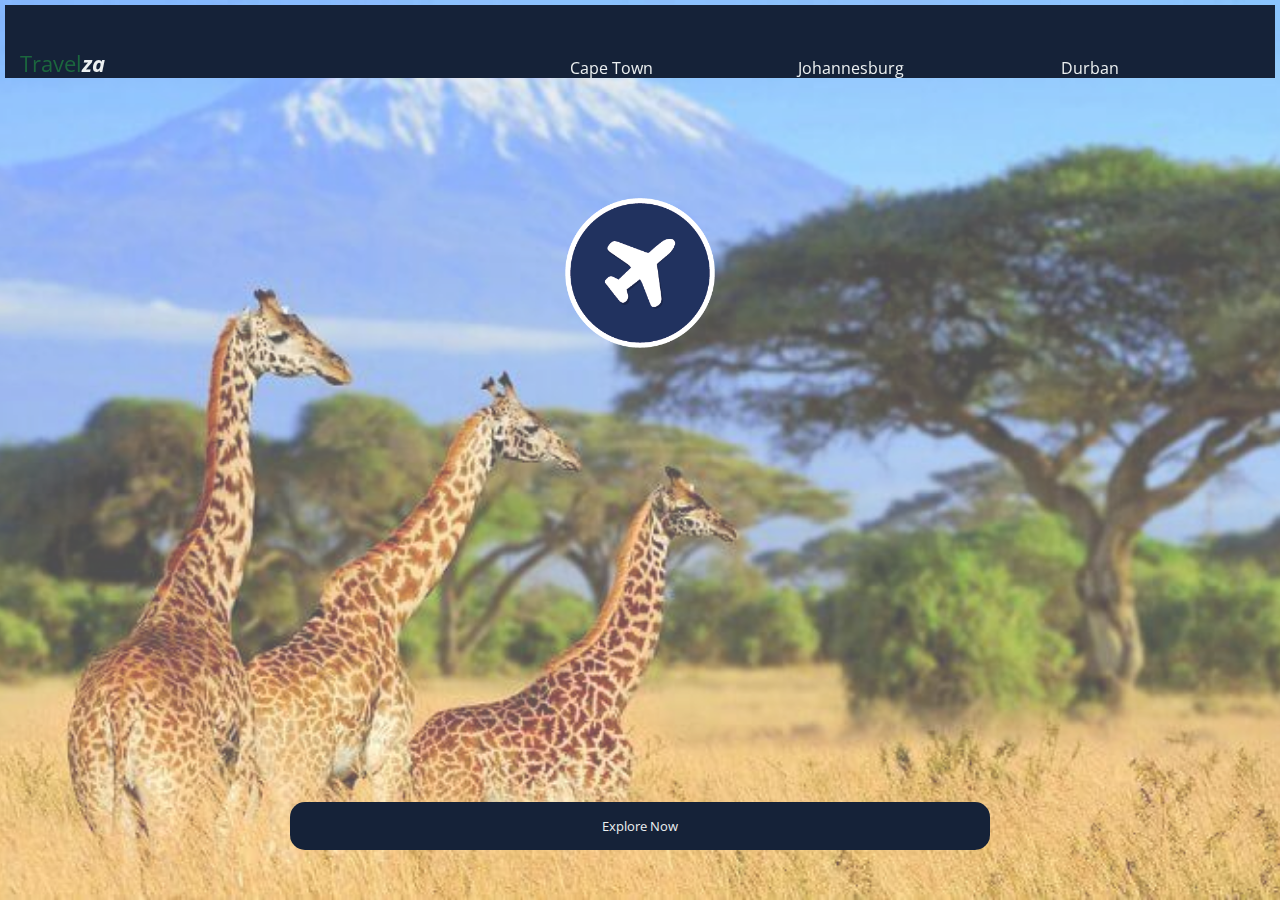
<file: index.html>
<!DOCTYPE html>
<html lang="en">
<head>
    <meta charset="UTF-8">
    <meta http-equiv="X-UA-Compatible" content="IE=edge">
    <meta name="viewport" content="width=device-width, initial-scale=1.0">
    <title>Travelza</title>
    <link rel="stylesheet" href="CSS/stylesheet.css">
</head>

<body class="landingPage">
    <div class="lpOverlay">
    </div>
    <header>
        <div class="headerContainer">
            <a class="logo" href="index.html"><span>Travel</span>za</a>

            <svg id="mobile-cta" class="menuIcon" viewBox="0 0 100 80" width="30" height="40">
                <rect width="100" height="15" rx="8"></rect>
                <rect y="30" width="100" height="15" rx="8"></rect>
                <rect y="60" width="100" height="15" rx="8"></rect>
            </svg>
    
            <nav>
                <div class="mobilemenuHeader">
                    <div class="mmheaderContainer">
                        <h3>Menu</h3>
                        <img src="Images/Hidemenu-01.png" alt="Exit Navigation" id="mobile-exit" class="exitIcon">
                    </div>
                </div>
                <ul>
                    <li><a href="capetown.html">Cape Town</a></li>
                    <li><a href="johannesburg.html">Johannesburg</a></li>
                    <li><a href="durban.html">Durban</a></li>
                </ul>
            </nav>
        </div>

    </header>

    <section class="landingSection">
        <img src="Images/airplane.png" alt="Travelza Logo" class="flightIcon">
        <button class="exploreButton">Explore Now</button>
    </section>

    <script>
        const mobileBtn = document.getElementById('mobile-cta')
            nav = document.querySelector('nav')
            mobileBtnExit = document.getElementById('mobile-exit');

        mobileBtn.addEventListener('click', () => {
                nav.classList.add('menu-btn');
        })

        mobileBtnExit.addEventListener('click', () => {
                nav.classList.remove('menu-btn');
        })
    </script>
    
</body>
</html>
</file>
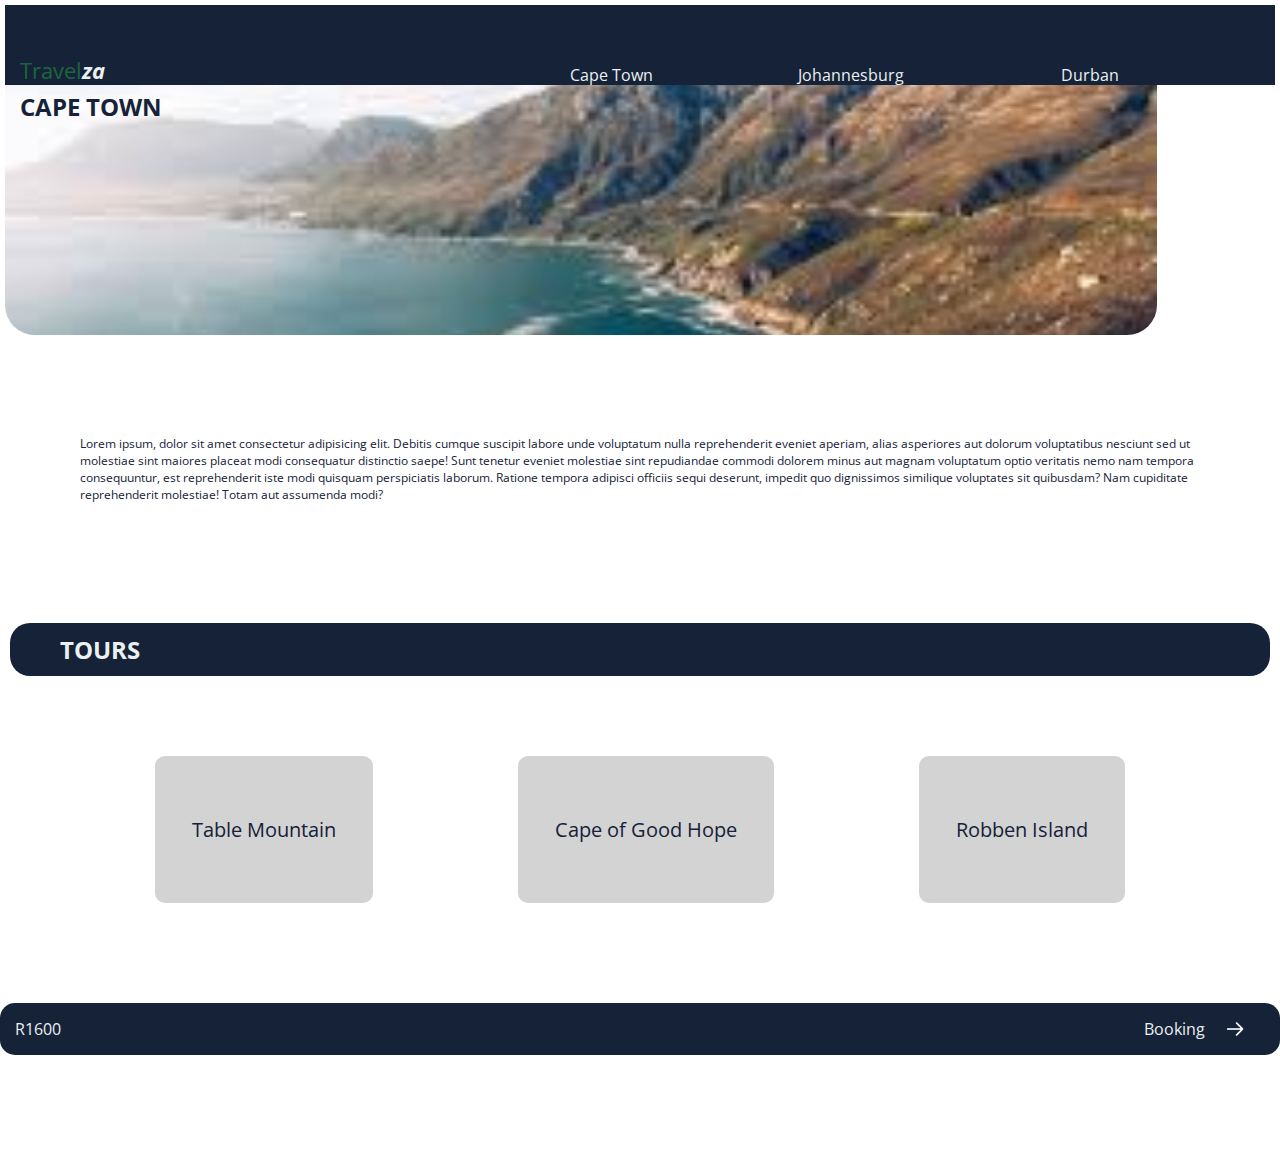
<file: capetown.html>
<!DOCTYPE html>
<html lang="en">
<head>
    <meta charset="UTF-8">
    <meta http-equiv="X-UA-Compatible" content="IE=edge">
    <meta name="viewport" content="width=device-width, initial-scale=1.0">
    <title>Cape Town</title>
    <link rel="stylesheet" href="CSS/stylesheet.css">
</head>

<body class="cptPage">
    <header>

        <div class="headerContainer">
            <a class="logo" href="index.html"><span>Travel</span>za</a>

            <svg id="mobile-cta" class="menuIcon" viewBox="0 0 100 80" width="30" height="40">
                <rect width="100" height="15" rx="8"></rect>
                <rect y="30" width="100" height="15" rx="8"></rect>
                <rect y="60" width="100" height="15" rx="8"></rect>
            </svg>
    
            <nav>
                <div class="mobilemenuHeader">
                    <div class="mmheaderContainer">
                        <h3>Menu</h3>
                        <img src="Images/Hidemenu-01.png" alt="Exit Navigation" id="mobile-exit" class="exitIcon">
                    </div>
                </div>
                <ul>
                    <li><a href="capetown.html">Cape Town</a></li>
                    <li><a href="johannesburg.html">Johannesburg</a></li>
                    <li><a href="durban.html">Durban</a></li>
                </ul>
            </nav>
        </div>

    </header>

    <section class="cptheroSection">
        <h1>Cape Town</h1>
    </section>

    <section class="cptparagraphSection">
        <p>Lorem ipsum, dolor sit amet consectetur adipisicing elit. Debitis cumque suscipit 
            labore unde voluptatum nulla reprehenderit eveniet aperiam, alias asperiores aut dolorum voluptatibus nesciunt sed ut molestiae
            sint maiores placeat modi consequatur distinctio saepe! Sunt tenetur eveniet molestiae sint repudiandae commodi dolorem minus 
            aut magnam voluptatum optio veritatis nemo nam tempora consequuntur, 
            est reprehenderit iste modi quisquam perspiciatis laborum. Ratione tempora adipisci officiis sequi deserunt, impedit quo dignissimos 
            similique voluptates sit quibusdam? Nam cupiditate 
            reprehenderit molestiae! Totam aut assumenda modi?</p>
    </section>
    
    <section class="cpttoursSection">
        <h2>Tours</h2>
        <div class="tours">
            <div class="tourItem"><h3>Table Mountain</h3></div>
            <div class="tourItem"><h3>Cape of Good Hope</h3></div>
            <div class="tourItem"><h3>Robben Island</h3></div>
        </div>
    </section>

    <section class="bookingSection">
        
        <h4>R1600</h4>

        <div class="bookingButton">
            <h4>Booking</h4>
            <img src="Images/Rightarrow-01.png" alt="Proceed" class="bookingIcon">
        </div>

    </section>

    <script>
        const mobileBtn = document.getElementById('mobile-cta')
            nav = document.querySelector('nav')
            mobileBtnExit = document.getElementById('mobile-exit');

        mobileBtn.addEventListener('click', () => {
                nav.classList.add('menu-btn');
        })

        mobileBtnExit.addEventListener('click', () => {
                nav.classList.remove('menu-btn');
        })
    </script>
    
</body>
</html>
</file>
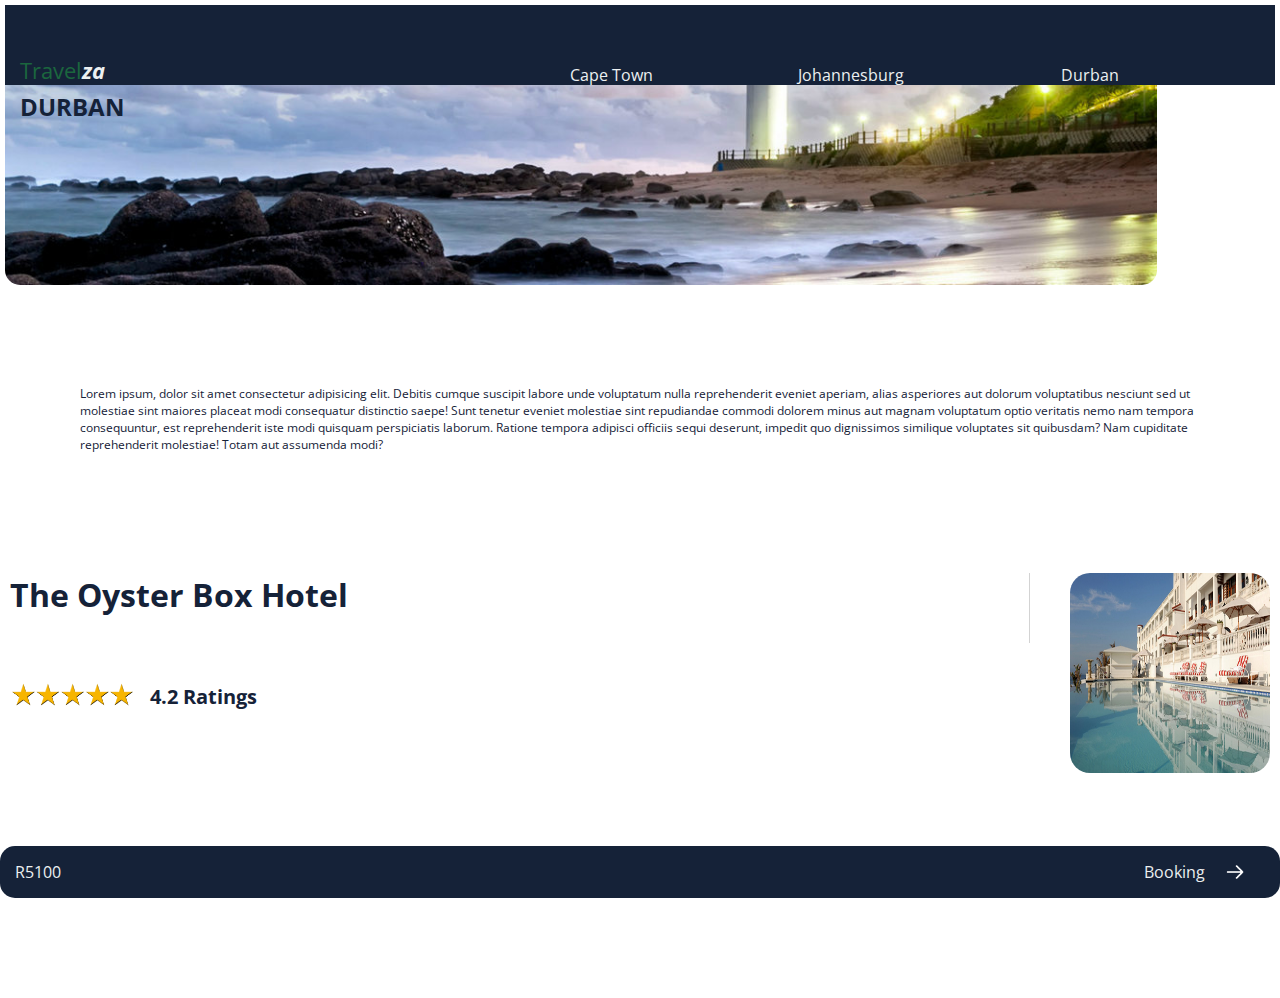
<file: durban.html>
<!DOCTYPE html>
<html lang="en">
<head>
    <meta charset="UTF-8">
    <meta http-equiv="X-UA-Compatible" content="IE=edge">
    <meta name="viewport" content="width=device-width, initial-scale=1.0">
    <title>Durban</title>
    <link rel="stylesheet" href="CSS/stylesheet.css">
</head>

<body class="dbnPage">

    <header>

        <div class="headerContainer">
            <a class="logo" href="index.html"><span>Travel</span>za</a>

            <svg id="mobile-cta" class="menuIcon" viewBox="0 0 100 80" width="30" height="40">
                <rect width="100" height="15" rx="8"></rect>
                <rect y="30" width="100" height="15" rx="8"></rect>
                <rect y="60" width="100" height="15" rx="8"></rect>
            </svg>
    
            <nav>
                <div class="mobilemenuHeader">
                    <div class="mmheaderContainer">
                        <h3>Menu</h3>
                        <img src="Images/Hidemenu-01.png" alt="Exit Navigation" id="mobile-exit" class="exitIcon">
                    </div>
                </div>
                <ul>
                    <li><a href="capetown.html">Cape Town</a></li>
                    <li><a href="johannesburg.html">Johannesburg</a></li>
                    <li><a href="durban.html">Durban</a></li>
                </ul>
            </nav>
        </div>

    </header>
    
    <section class="dbnheroSection">
        <h1>Durban</h1>
    </section>

    <section class="cptparagraphSection">
        <p>Lorem ipsum, dolor sit amet consectetur adipisicing elit. Debitis cumque suscipit 
            labore unde voluptatum nulla reprehenderit eveniet aperiam, alias asperiores aut dolorum voluptatibus nesciunt sed ut molestiae
            sint maiores placeat modi consequatur distinctio saepe! Sunt tenetur eveniet molestiae sint repudiandae commodi dolorem minus 
            aut magnam voluptatum optio veritatis nemo nam tempora consequuntur, 
            est reprehenderit iste modi quisquam perspiciatis laborum. Ratione tempora adipisci officiis sequi deserunt, impedit quo dignissimos 
            similique voluptates sit quibusdam? Nam cupiditate 
            reprehenderit molestiae! Totam aut assumenda modi?</p>
    </section>

    <section class="recommendationSection">
        <div class="locationReview">
            <h2>The Oyster Box Hotel</h2>
            <div class="locationRating">
                <img src="Images/5star.png" alt="Five Stars" class="5stars">
                <h6>4.2 Ratings</h6>
            </div>
        </div>
        <div class="locationImage">
            <img src="Images/oyster_box_hotel.jpg" alt="The Oyster Box Hotel">
        </div>
    </section>

    <section class="bookingSection">
        <h4>R5100</h4>

        <div class="bookingButton">
            <h4>Booking</h4>
            <img src="Images/Rightarrow-01.png" alt="Proceed" class="bookingIcon">
        </div>

    </section>

    <script>
        const mobileBtn = document.getElementById('mobile-cta')
            nav = document.querySelector('nav')
            mobileBtnExit = document.getElementById('mobile-exit');

        mobileBtn.addEventListener('click', () => {
                nav.classList.add('menu-btn');
        })

        mobileBtnExit.addEventListener('click', () => {
                nav.classList.remove('menu-btn');
        })
    </script>
    
</body>
</html>
</file>
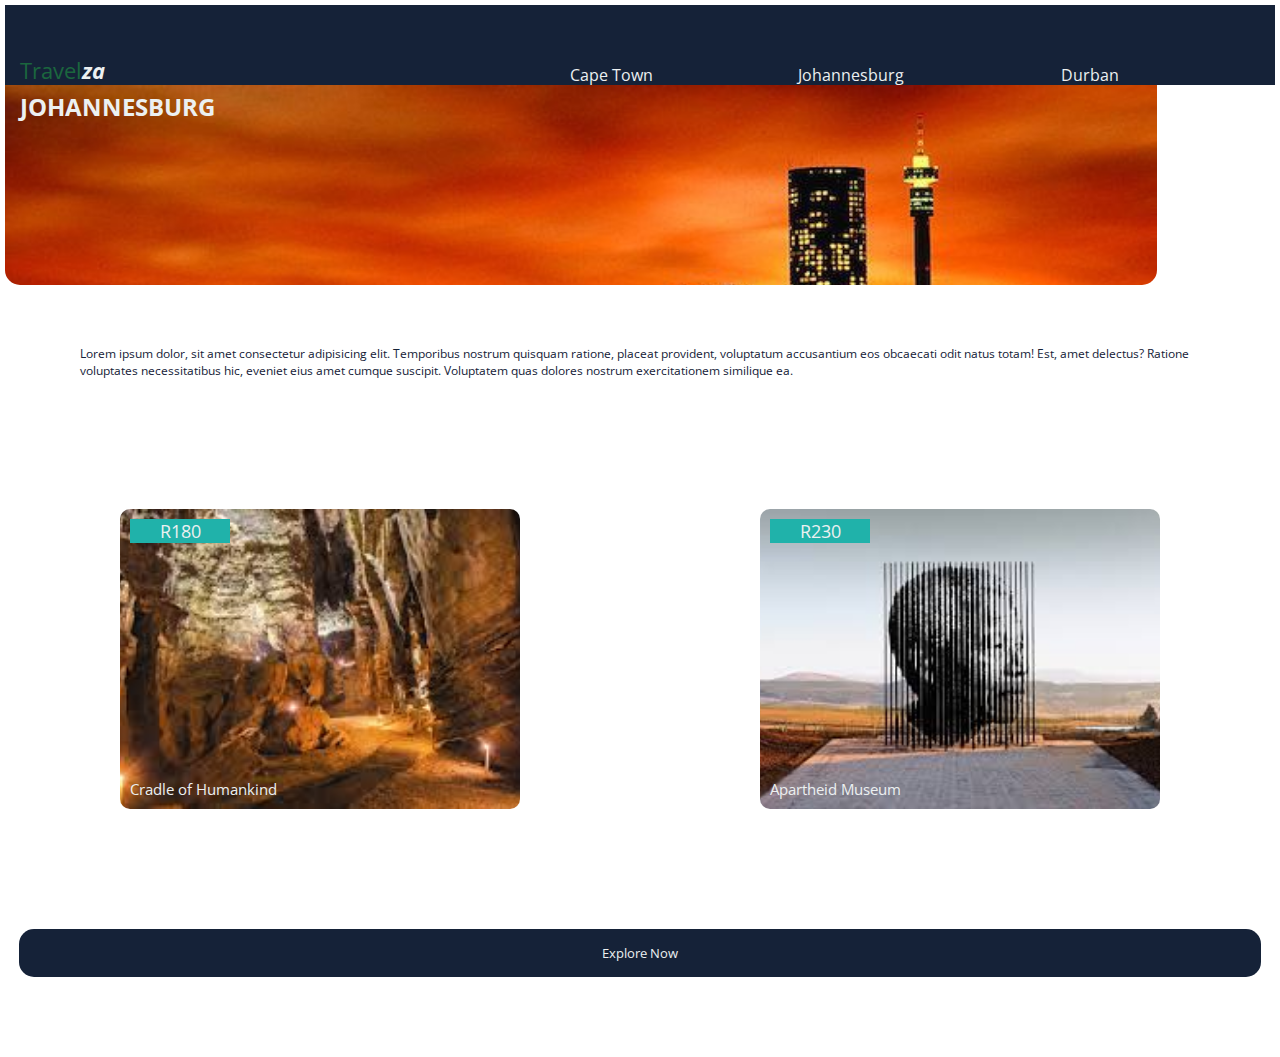
<file: johannesburg.html>
<!DOCTYPE html>
<html lang="en">
<head>
    <meta charset="UTF-8">
    <meta http-equiv="X-UA-Compatible" content="IE=edge">
    <meta name="viewport" content="width=device-width, initial-scale=1.0">
    <title>Johannesburg</title>
    <link rel="stylesheet" href="CSS/stylesheet.css">
</head>

<body class="jhbPage">

    <header>

        <div class="headerContainer">
            <a class="logo" href="index.html"><span>Travel</span>za</a>

            <svg id="mobile-cta" class="menuIcon" viewBox="0 0 100 80" width="30" height="40">
                <rect width="100" height="15" rx="8"></rect>
                <rect y="30" width="100" height="15" rx="8"></rect>
                <rect y="60" width="100" height="15" rx="8"></rect>
            </svg>
    
            <nav>
                <div class="mobilemenuHeader">
                    <div class="mmheaderContainer">
                        <h3>Menu</h3>
                        <img src="Images/Hidemenu-01.png" alt="Exit Navigation" id="mobile-exit" class="exitIcon">
                    </div>
                </div>
                <ul>
                    <li><a href="capetown.html">Cape Town</a></li>
                    <li><a href="johannesburg.html">Johannesburg</a></li>
                    <li><a href="durban.html">Durban</a></li>
                </ul>
            </nav>
        </div>

    </header>

    <section class="jhbheroSection">
        <h1>Johannesburg</h1>
    </section>
    
    <section class="jhbparagraphSection">
        <p>Lorem ipsum dolor, sit amet consectetur adipisicing elit. 
            Temporibus nostrum quisquam ratione, placeat provident, voluptatum 
            accusantium eos obcaecati odit natus totam! Est, amet delectus? 
            Ratione voluptates necessitatibus hic, eveniet eius amet cumque suscipit. 
            Voluptatem quas dolores nostrum exercitationem similique ea.</p>
    </section>

    <section class="activitySection">
        <div class="activities">
            <div class="activityItem1">
                <h4 class="priceTag">R180</h4>
                <h4 class="activityTitle">Cradle of Humankind</h4>
            </div>
            <div class="activityItem2">
                <h4 class="priceTag">R230</h4>
                <h4 class="activityTitle">Apartheid Museum</h4>
            </div>
        </div>

        <button class="jhbexploreButton">Explore Now</button>
    </section>

    <script>
        const mobileBtn = document.getElementById('mobile-cta')
            nav = document.querySelector('nav')
            mobileBtnExit = document.getElementById('mobile-exit');

        mobileBtn.addEventListener('click', () => {
                nav.classList.add('menu-btn');
        })

        mobileBtnExit.addEventListener('click', () => {
                nav.classList.remove('menu-btn');
        })
    </script>

</body>
</html>
</file>
<file: CSS/stylesheet.css>
/* Global */ /* Global */ /* Global */ /* Global */ /* Global */

@import url('https://fonts.googleapis.com/css2?family=Open+Sans:ital,wght@0,300;0,700;1,300&display=swap');


:root {
    --primary-background-color: #152238;
    --primary-background-hover-color: #192841;
    --primary-text-color: #ecf0f1;
}

* {
    box-sizing: border-box;
    margin: 0;
    padding: 0;
    color: var(--primary-background-color);
    font-family: "Open Sans";
}

/* Navbar */ /* Navbar */ /* Navbar */

header {
    margin: 5px 5px 0px 5px;
    background-color: #152238;
    height: 80px;
    z-index: 3;
    display: flex;
    flex-direction: column;
    justify-content: flex-end;
}

.headerContainer {
    width: 100%;
    display: flex;
    justify-content: space-between;
    align-items: center;
}

.headerContainer:hover {
    background-color: #192841;
}

.logo {
    cursor: pointer;
    font-family: "Open Sans";
    text-decoration: none;
    color: var(--primary-text-color);
    font-size: 22px;
    font-weight: bold;
    font-style: italic;
    padding: 0 15px;
}

span {
    color: #1b663e;
    font-style: normal;
    font-weight: normal;
}

.menuIcon {
    cursor: pointer;
    fill: #ecf0f1;
    margin: 0 15px;
    display: block;
}

nav {
    display: none;
    font-family: "Open Sans";
    position: fixed;
    width: 66%;
    z-index: 5;
    right: 5px;
    top: 5px;
    background: #152238;
    height: 220px;
}

nav.menu-btn {
    display: block;
}


.mobilemenuHeader {
    height: 80px;
    display: flex;
    flex-direction: column;
    justify-content: flex-end;
}

.mmheaderContainer {
    width: 100%;
    display: flex;
    justify-content: space-between;
    align-items: center;
    padding: 8px 5px;
}

.mmheaderContainer:hover {
    background-color: #192841;
}

.mobilemenuHeader h3 {
    color: #ecf0f1;
    margin-left: 40%;
    font-weight: 100;
    font-size: 13px;
    padding: 5px 0px;
}

.exitIcon {
    height: 15px;
    margin: 0 15px 2px 0;
}

nav ul, li {
    height: 140px;
    list-style: none;
    display: flex;
    flex-direction: column;
    justify-content: space-evenly;
}

nav li {
    width: 80%;
    border-bottom: solid;
    border-width: 1px;
    border-color: #192841;
}

nav a {
    color: #ecf0f1;
    text-decoration: none;
    padding-left: 20px;
}

nav a:hover {
    font-weight: bold;
}

/* Navbar */ /* Navbar */ /* Navbar */

/* Global */ /* Global */ /* Global */ /* Global */ /* Global */ 

/* Landing Page */ /* Landing Page */ /* Landing Page */ /* Landing Page */ /* Landing Page */

.landingPage {
    height: 100vh;
    width: 100vw;
    background-image: url("../Images/cover.jpg");
    background-repeat: no-repeat;
    background-attachment: fixed;
    background-size: cover;
    background-position: center;
    display: flex;
    flex-direction: column;
    overflow: hidden;
}

.lpOverlay {
    position: fixed;
    top: 0;
    bottom: 0;
    left: 0;
    right: 0;
    height: 100%;
    width: 100%;
    background-color: white;
    opacity: 0.3;
}

.landingSection {
    height: 100%;
    width: 100%;
    display: flex;
    flex-direction: column;
    justify-content: space-between;
    align-items: center;
    z-index: 2;
}

.flightIcon {
    height: 150px;
    width: 150px;
    margin-top: 50%;
}

.exploreButton {
    font-family: "Open Sans";
    background-color: #152238;
    color: #ecf0f1;
    border: none;
    border-radius: 15px;
    width: 90%;
    margin-bottom: 50px;
    padding: 15px 0;
}

.exploreButton:hover {
    background-color: #192841;
}

/* Landing Page */



/* Content */



.cptheroSection {
    background-image: url("../Images/capetown.jpeg");
    background-repeat: no-repeat;
    background-size: cover;
    background-position: top center;
    border-bottom-left-radius: 30px;
    border-bottom-right-radius: 30px;
    height: 250px;
    margin: 0 5px;
}

.cptheroSection h1 {
    font-family: "Open Sans";
    font-weight: bold;
    font-size: 24px;
    text-transform: uppercase;
    color: var(--primary-background-color);
    padding: 5px 15px;
}

.cptparagraphSection {
    margin: 20px 10px;
}

.cptparagraphSection p {
    font-size: 13px;
    color: var(--primary-background-color);
} 

.cpttoursSection {
    margin: 0 10px;
}

.cpttoursSection h2 {
    text-transform: uppercase;
}

.cpttoursSection h3 {
    font-weight: normal;
    font-size: 11px;
}

.cpttoursSection h2, h3 {
    color: var(--primary-background-color);
}

.tours {
    display: flex;
    justify-content: space-evenly;
    margin-top: 15px;
}

.tourItem {
    background-color: lightgrey;
    padding: 10px 12px;
    border-radius: 10px;
}

.bookingSection {
    background-color: var(--primary-background-color);
    margin: 30px 10px;
    border-radius: 15px;
    display: flex;
    justify-content: space-between;
}

.bookingSection:hover {
    background-color: var(--primary-background-hover-color);
}

.bookingSection > * {
    padding: 15px;
    font-weight: normal;
    color: #ecf0f1;
}

.bookingSection img {
    height: 20px;
    padding: 0 20px;
}

.bookingButton {
    display: flex;
    align-items: center;
}

.bookingButton h4 {
    font-weight: normal;
    color: #ecf0f1;
}

.dbnheroSection {
    margin: 0 5px;
    background-image: url("/Images/durban.jpg");
    background-size: cover;
    background-position: center;
    height: 200px;
    border-bottom-left-radius: 15px;
    border-bottom-right-radius: 15px;
}

.dbnheroSection h1 {
    padding: 5px 15px;
    text-transform: uppercase;
    font-size: 24px;
}

.recommendationSection {
    margin: 0 10px;
    display: flex;
    place-content: space-between;
}

.locationReview h2 {
    font-size: 18px;
}

.locationRating {
    display: flex;
    align-items: center;
}

.locationRating img {
    height: 50px;
    margin-right: 15px;
}

.locationImage {
    border-left: solid;
    border-width: 1px;
    border-color: lightgray;
    height: 70px;
}

.locationImage img {
    height: 70px;
    width: 80px;
    margin-left: 40px;
    border-radius: 20px;
}

.jhbheroSection {
    margin: 0 5px;
    background-image: url("../Images/johannesburg.jpeg");
    background-size: cover;
    background-position: center;
    height: 200px;
    border-bottom-left-radius: 15px;
    border-bottom-right-radius: 15px;
}

.jhbheroSection h1 {
    padding: 5px 15px;
    text-transform: uppercase;
    color: var(--primary-text-color);
    font-size: 24px;
}

.jhbexploreButton {
    font-family: "Open Sans";
    background-color: #152238;
    color: #ecf0f1;
    border: none;
    border-radius: 15px;
    width: 100%;
    padding: 15px 0;
}

.jhbparagraphSection {
    margin: 10px 10px;
}

.jhbparagraphSection p {
    font-size: 13px;
}

.activitySection {
    margin: 10px;
    display: flex;
    flex-direction: column;
    align-items: center;
    justify-content: space-around;
}

.activities {
    width: 100%;
    height: 190px;
    display: flex;
    justify-content: space-around;
    padding: 10px 0 20px 0;

}

.activityItem1 {
    background-image: url("/Images/jhb_cradle_humankind.jpeg");
    background-size: cover;
    background-position: center;
    border-radius: 10px;
    width: 150px;
    display: flex;
    flex-direction: column;
    justify-content: space-between;
    padding: 10px;
}

.activityItem2 {
    background-image: url("/Images/jhb_aparthied_museum.jpeg");
    background-size: cover;
    background-position: center;
    border-radius: 10px;
    width: 150px;
    display: flex;
    flex-direction: column;
    justify-content: space-between;
    padding: 10px;
}

.priceTag {
    text-align: center;
    color: var(--primary-text-color);
    font-weight: normal;
    font-size: 11px;
    width: 50px;
    background-color: lightseagreen;
}

.activityTitle {
    color: var(--primary-text-color);
    font-weight: normal;
    font-size: 13px;
}

/* Content*/ /* Content*/ /* Content*/ /* Content*/ /* Content*/

/* Responsiveness */ /* Responsiveness */ /* Responsiveness */ /* Responsiveness */ /* Responsiveness */

@media (min-width: 400px) {

    .cptheroSection {
        display: inline-block;
        width: 90%;
        background-position: right;
    }

    .jhbheroSection {
        display: inline-block;
        width: 90%;
        background-position: top right;
    }

    .dbnheroSection {
        display: inline-block;
        width: 90%;
    }
}

@media (min-width: 700px) {

    header {
        grid-column: 1 / -1;
    }

    .headerContainer {
        position: relative;
    }

    .headerContainer svg, .mobilemenuHeader {
        display: none;
    }

    nav {
        background: none;
        display: block;
        position: absolute;
        height: 40px;
        top: 0;
    }

    nav ul {
        flex-direction: unset;
        align-items: center;
        height: 40px;
    }

    nav li {
        height: 50px;
        width: 120px;
        border: none;
        text-align: center;
    }

    nav a {
        width: auto;
        padding: 8px 0;
    }

    .landingSection {
        margin-top: 40%;
    }

    .landingSection img {
        margin-top: 120px;
    }

    .landingSection button {
        margin-top: 210px;
        max-width: 700px;
    }

    .cptheroSection {
        background-position: center;
    }
    
    .cptparagraphSection {
        grid-column: 2 / -1;
        margin: 50px 30px 10px 30px;
        padding: 10px;
    }

    .cptparagraphSection p {
        font-size: 12px;
    }

    .dbnheroSection {
        background-position: bottom;
    }

    .jhbheroSection {
        background-position: top right;
    }

    .jhbparagraphSection {
        margin: 10px 30px;
        padding: 10px;
    }

    .jhbparagraphSection p {
        font-size: 12px;
    }

    .cpttoursSection {
        grid-column: 1 / -1;
        margin: 100px 10px;
        
    }

    .cpttoursSection h2 {
        display: block;
        background-color: var(--primary-background-color);
        color: var(--primary-text-color);
        padding: 10px 50px;
        border-radius: 20px;
    }

    .tours {
        margin-top: 80px;
        width: 100%;
    }

    .tourItem h3{
        font-size: 20px;
        padding: 50px 25px;
    }

    .activitySection {
        margin: 80px 0;
        grid-column: 1 / -1;
    }

    .activities {
        height: 100%;
    }

    .activityItem1 {
        height: 300px;
        width: 250px;
    }

    .activityItem2 {
        height: 300px;
        width: 250px;
    }

    .jhbexploreButton {
        width: 97%;
        margin-top: 100px;
    }

    .recommendationSection {
        height: 100%;
        grid-column: 1 / -1;
        margin-top: 50px;
        padding-top: 50px;
    }

    .locationReview {
        display: flex;
        flex-direction: column;
    }

    .recommendationSection .locationReview h2 {
        font-size: 32px;
    }

    .locationRating {
        padding-top: 30px;
    }

    .locationRating img {
        height: 100px;
    }

    .locationRating h6 {
        font-size: 20px;
    }

    .locationImage img {
        height: 200px;
        width: 200px;
    }

    .bookingSection {
        margin: 100px 0;
    }
}

@media (min-width: 1050px) {

    .landingSection {
        margin: 0;
    }

    .cptparagraphSection {
        padding: 50px 50px 20px 50px;
    }

    .bookingSection {
        grid-column: 1 / -1;
    }

    .jhbparagraphSection {
        padding: 50px 50px 20px 50px;
    }

    .activitySection {
        margin-top: 100px;
    }

    .activityItem1 {
        width: 400px;
    }

    .activityItem2 {
        width: 400px;
    }

    .activityTitle {
        font-size: 15px;
    }

    .priceTag {
        font-size: 18px;
        width: 100px;
    }

    .jhbexploreButton:hover {
        background-color: var(--primary-background-hover-color);
    }

}
</file>
